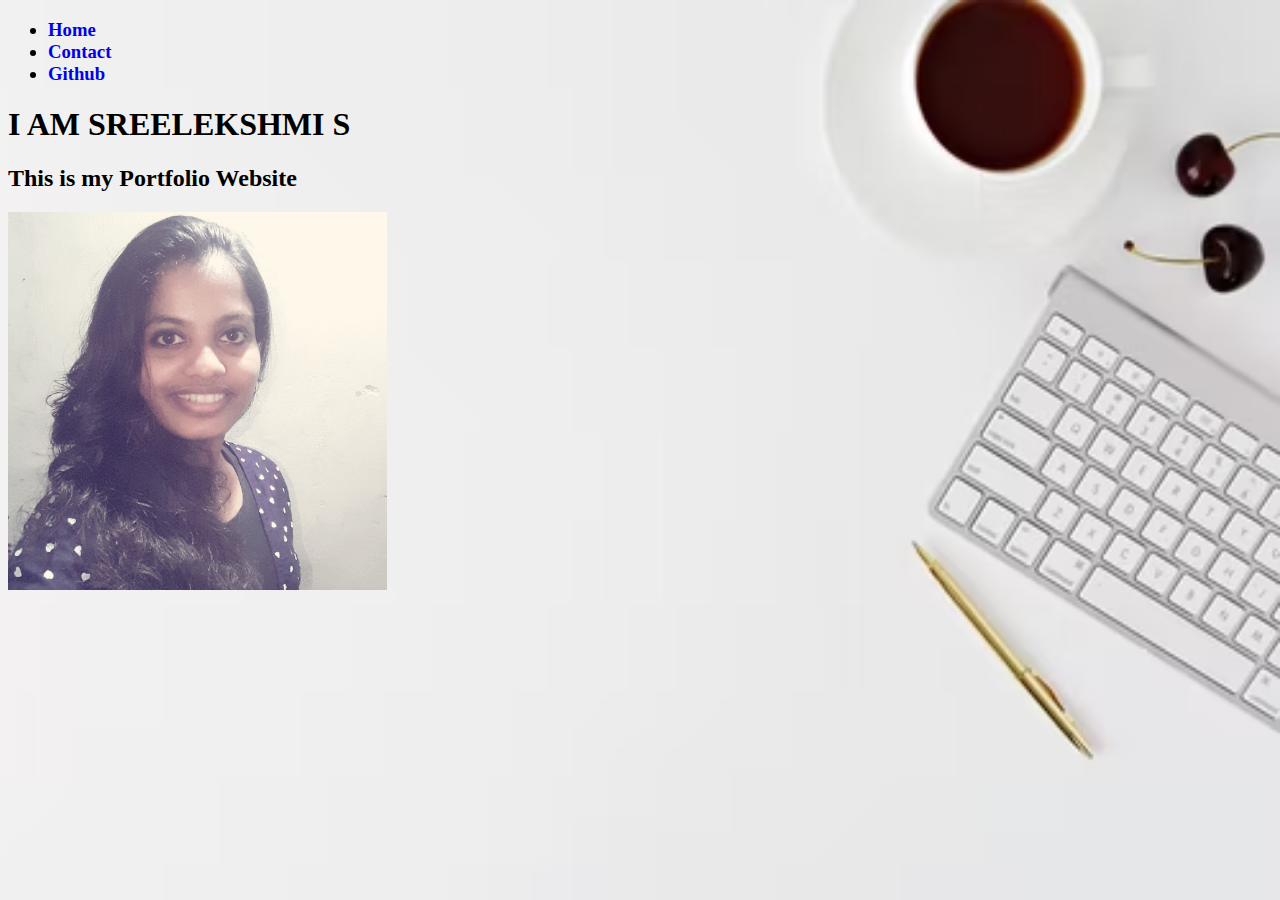
<file: index.html>
<!DOCTYPE html>
<html lang="en">
<head>
    <meta charset="UTF-8">
    <meta http-equiv="X-UA-Compatible" content="IE=edge">
    <meta name="viewport" content="width=device-width, initial-scale=1.0">
    <title>Portfolio Website</title>
    <link rel="stylesheet" href="style.css">
</head>
<body>
    <nav class="navbar navbar-expand-lg navbar-light bg-light">
     
        <div class="collapse navbar-collapse" id="navbarNav">
          <ul class="navbar-nav">
            <h3>
            <li class="nav-item active">
              <a class="nav-link" href="#">Home <span class="sr-only"></span></a>
            </li>
            <li class="nav-item">
              <a class="nav-link" href="contact.html">Contact</a>
            </li>
            <li class="nav-item">
              <a class="nav-link" href="github.html">Github</a>
            </li>
            </h3>
          </ul>
        </div>
      </nav> 
    <h1>I AM SREELEKSHMI S</h1>
    <h2>This is my Portfolio Website</h2>
    <img src="image.jpg" width="30%" height="55%">
    <script src="script.js"></script>
</body>
</html>
</file>
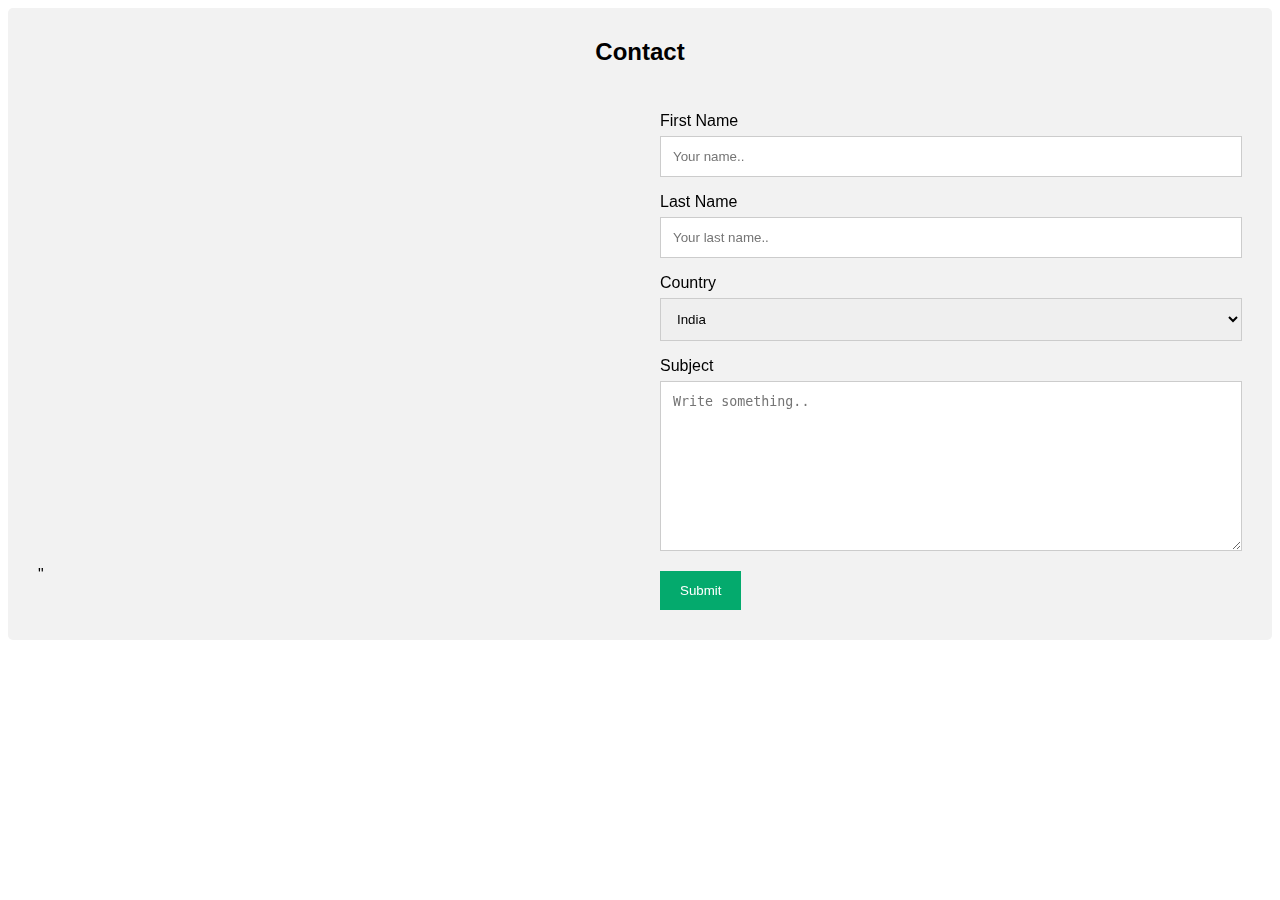
<file: contact.html>
<!DOCTYPE html>
<html lang="en">
<head>
    <meta charset="UTF-8">
    <meta http-equiv="X-UA-Compatible" content="IE=edge">
    <meta name="viewport" content="width=device-width, initial-scale=1.0">
    <title>Document</title>
    <style>
        body {
          font-family: Arial, Helvetica, sans-serif;
        }
        
        * {
          box-sizing: border-box;
        }
        input[type=text], select, textarea {
          width: 100%;
          padding: 12px;
          border: 1px solid #ccc;
          margin-top: 6px;
          margin-bottom: 16px;
          resize: vertical;
        }
        
        input[type=submit] {
          background-color: #04AA6D;
          color: white;
          padding: 12px 20px;
          border: none;
          cursor: pointer;
        }
        
        input[type=submit]:hover {
          background-color: #45a049;
        }
        
        .container {
          border-radius: 5px;
          background-color: #f2f2f2;
          padding: 10px;
        }
        
        .column {
          float: left;
          width: 50%;
          margin-top: 6px;
          padding: 20px;
        }
        
        .row:after {
          content: "";
          display: table;
          clear: both;
        }
        
       @media screen and (max-width: 600px) {
          .column, input[type=submit] {
            width: 100%;
            margin-top: 0;
          }
        }
        </style>
</head>
<body>
    <div class="container">
        <div style="text-align:center">
          <h2>Contact</h2>
          
        </div>
        <div class="row">
          <div class="column">
            <iframe src="https://www.google.com/maps/embed?pb=!1m18!1m12!1m3!1d3932.9418114889145!2d76.2967283!3d9.6860077!2m3!1f0!2f0!3f0!3m2!1i1024!2i768!4f13.1!3m3!1m2!1s0x3b087cea2204a81f%3A0x57ae2eccf166d50!2sThyckal%20Jct%20Rd%2C%20Kadakkarappally%2C%20Kerala!5e0!3m2!1sen!2sin!4v1656694160105!5m2!1sen!2sin" width="600" height="450" style="border:0;" allowfullscreen="" loading="lazy" referrerpolicy="no-referrer-when-downgrade"></iframe>" 
            
           
          </div>
          <div class="column">
            <form action="/action_page.php">
              <label for="fname">First Name</label>
              <input type="text" id="fname" name="firstname" placeholder="Your name..">
              <label for="lname">Last Name</label>
              <input type="text" id="lname" name="lastname" placeholder="Your last name..">
              <label for="country">Country</label>
              <select id="country" name="country">
                <option value="india">India</option>
                <option value="canada">Canada</option>
                <option value="usa">USA</option>
              </select>
              <label for="subject">Subject</label>
              <textarea id="subject" name="subject" placeholder="Write something.." style="height:170px"></textarea>
              <input type="submit" value="Submit">
            </form>
          </div>
        </div>
      </div>
</body>
</html>
</file>
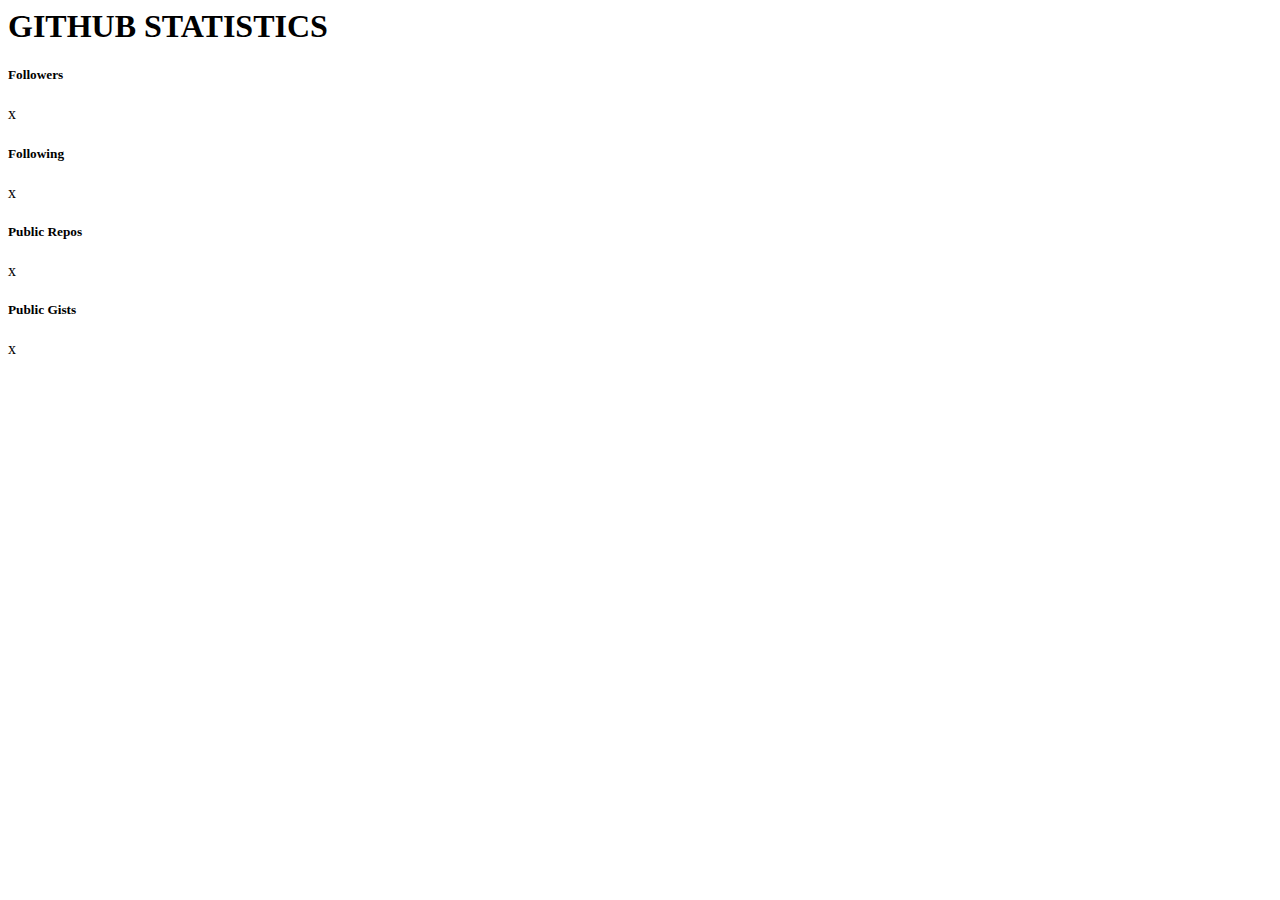
<file: github.html>
<html>
    <head> 
    
        <script src="github.js"></script>
    </head> 



    <body>

        <h1> GITHUB STATISTICS </h1>

                <h5>Followers</h5><span id="followers">x</span>

                <h5>Following</h5><span id="following">x</span>

                <h5>Public Repos</h5><span id="repos">x</span>

                <h5>Public Gists</h5><span id="gists">x</span>

    </body>

</html>
</file>
<file: style.css>
body{
    background-image: url('pic.avif');
    background-repeat: no-repeat;
    background-size: 100% 100%;
    background-attachment: fixed;
}
a:link{
    text-decoration: none;
}
a:hover{
    color: red;
}
</file>
